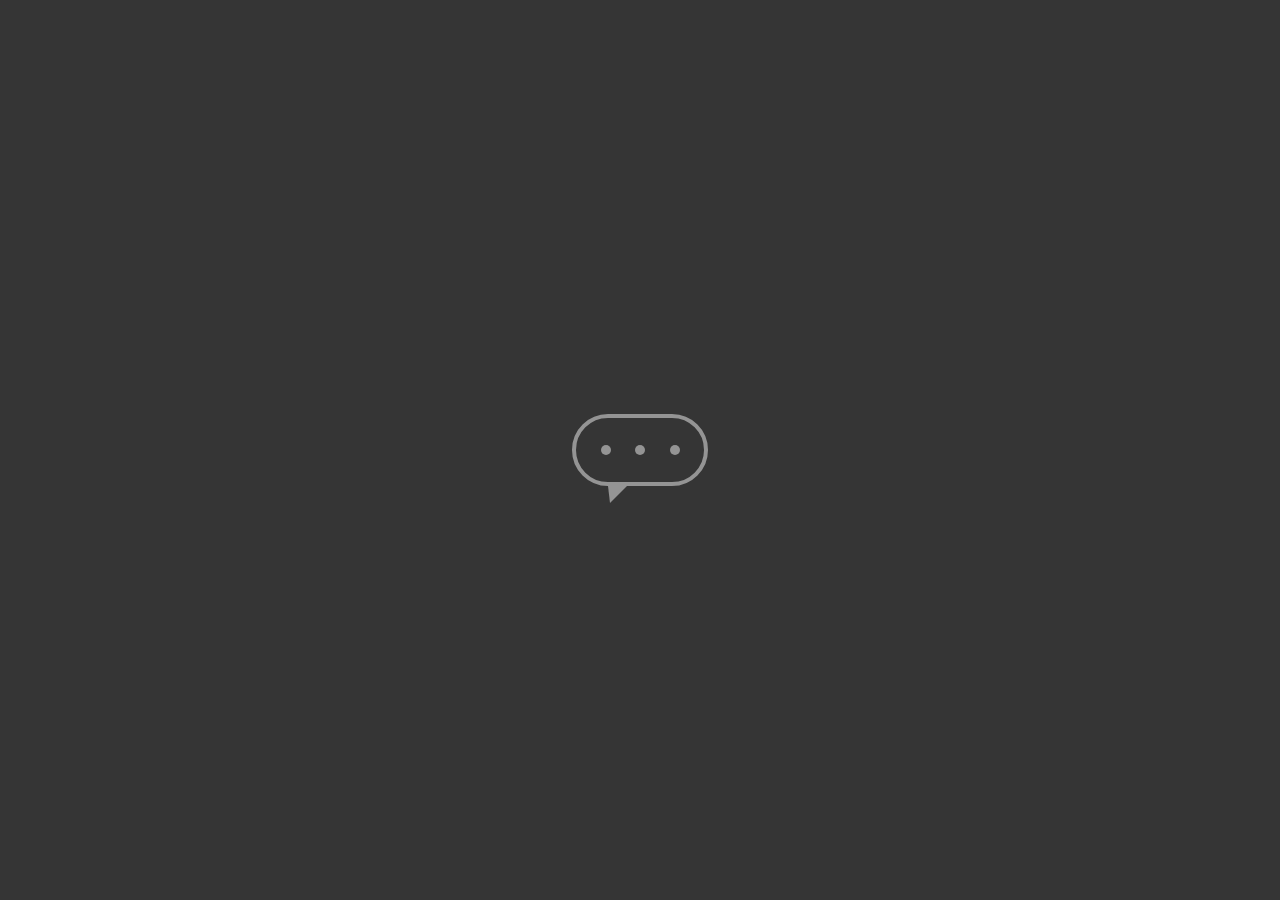
<file: introducao_a_criacao_de_websites_com_html5_e_css3/css_morphing_transitions/quarta_aula/index.html>
<!DOCTYPE html>
<html lang="en">

<head>
    <meta charset="UTF-8">
    <meta http-equiv="X-UA-Compatible" content="IE=edge">
    <meta name="viewport" content="width=device-width, initial-scale=1.0">
    <link rel="stylesheet" href="style.css">
    <title>Chat Message</title>
</head>

<body>
    <main class="wrapper">
        <div class="chatbot">
            <div class="chatbot-loading"></div>
            <div class="chatbot-loading"></div>
            <div class="chatbot-loading"></div>
        </div>
    </main>
</body>

</html>
</file>
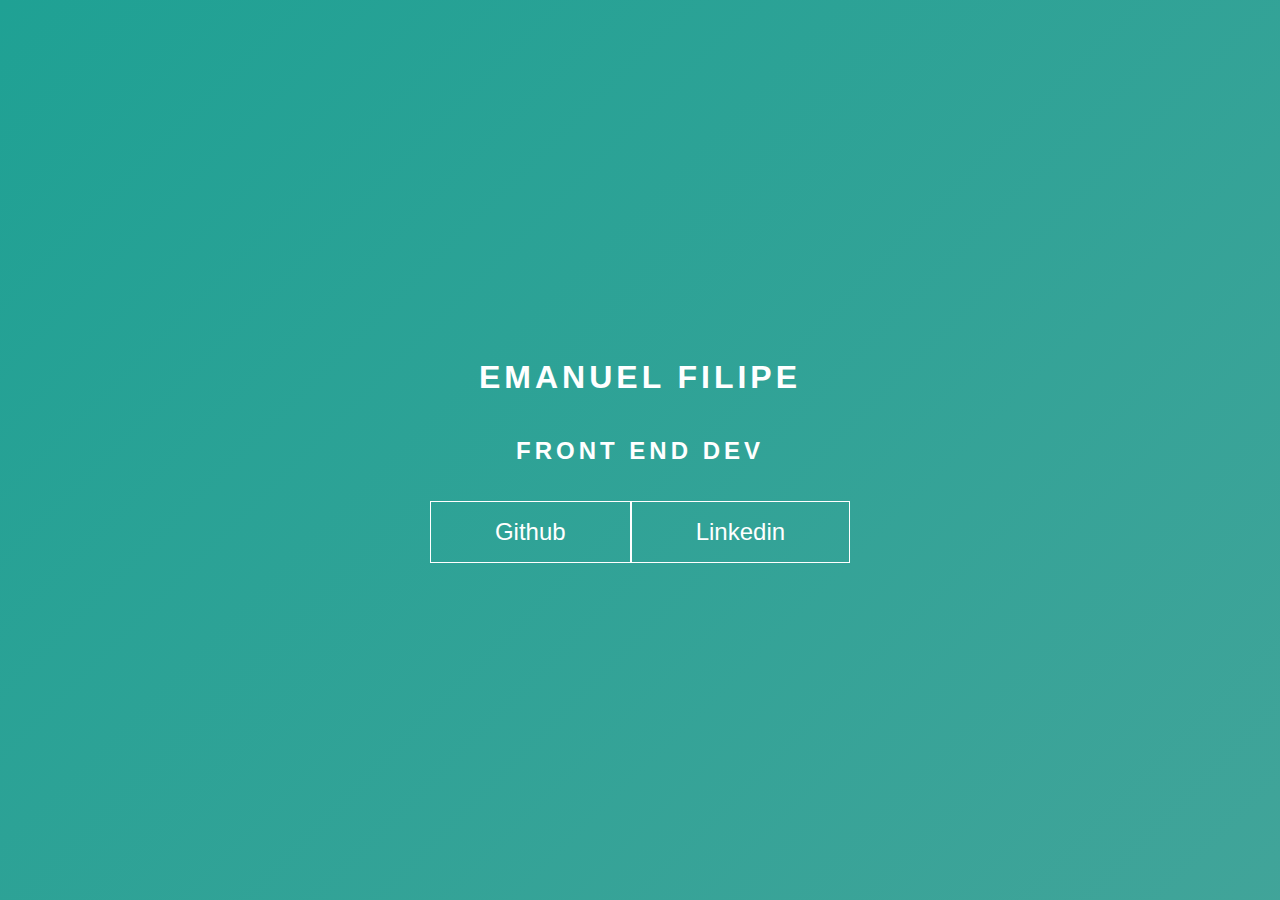
<file: introducao_a_criacao_de_websites_com_html5_e_css3/css_morphing_transitions/terceira_aula/index.html>
<!DOCTYPE html>
<html lang="en">

<head>
    <meta charset="UTF-8">
    <meta http-equiv="X-UA-Compatible" content="IE=edge">
    <meta name="viewport" content="width=device-width, initial-scale=1.0">
    <link rel="stylesheet" href="style.css">
    <title>Keyframes</title>
</head>

<body>
    <div class="wrapper">
        <h1>Emanuel Filipe</h1>
        <h2>Front End Dev</h2>
        <div class="social-media">
            <a href="https://.github.com/efilipexcode">Github</a>
            <a href="https://www.linkedin.com/in/efilipex/">Linkedin</a>
        </div>
    </div>

</body>

</html>
</file>
<file: introducao_a_criacao_de_websites_com_html5_e_css3/css_morphing_transitions/quarta_aula/style.css>
body {
  margin: 0;
  padding: 0;
  font-family: sans-serif;
}

.wrapper {
  height: 100vh;
  width: 100vw;
  background-color: rgb(53, 53, 53);
  display: flex;
  justify-content: center;
  align-items: center;
}

.chatbot {
  height: 4rem;
  width: 8rem;
  border-radius: 36px;
  border: 4px solid #949494;
  display: flex;
  justify-content: space-evenly;
  align-items: center;
  transform: translateY(0);
  animation: chatTranslate infinite 2s both ease-in-out;
}

.chatbot::before {
  content: "";
  width: 0;
  height: 0;
  position: absolute;
  bottom: -1.3rem;
  left: 2rem;
  border-left: 2px solid transparent;
  border-right: 17px solid transparent;
  border-top: 17px solid #949494;
}

.chatbot-loading {
  height: 10px;
  width: 10px;
  border-radius: 50%;
  background: #949494;
  transform: scale(1);
}

.chatbot-loading:nth-child(1) {
  animation: scaleChat 1s infinite both;
}

.chatbot-loading:nth-child(2) {
  animation: scaleChat 1s infinite 0.2s both;
}

.chatbot-loading:nth-child(3) {
  animation: scaleChat 1s infinite 0.4s both;
}

@keyframes scaleChat {
  0% {
    transform: scale(1);
  }

  50% {
    transform: scale(1.4);
  }

  100% {
    transform: scale(1);
  }
}

@keyframes chatTranslate {
  0% {
    transform: translateY(0);
  }

  50% {
    transform: translateY(15px);
  }

  100% {
    transform: translateY(0);
  }
}
</file>
<file: introducao_a_criacao_de_websites_com_html5_e_css3/css_morphing_transitions/terceira_aula/style.css>
body {
  margin: 0;
  padding: 0;
  color: #fff;
  font-family: sans-serif;
}

.wrapper {
  height: 100vh;
  width: 100vw;
  background: linear-gradient(-45deg, #5e0878, #085078, #4ca59b, #1fa194);
  background-size: 400% 400%;
  display: flex;
  align-items: center;
  justify-content: center;
  flex-direction: column;
  animation: backgroundTransition 8s ease-in-out forwards infinite;
}

h1 {
  text-transform: uppercase;
  letter-spacing: 4px;
}

h2 {
  text-transform: uppercase;
  letter-spacing: 4px;
}

.social-media {
  margin-top: 1rem;
  display: flex;
}

.social-media a {
  text-decoration: none;
  color: #fff;
  font-size: 24px;
  padding: 1rem 4rem;
  border: 1px solid #fff;
  min-width: 4rem;
  display: flex;
  align-items: center;
  justify-content: center;
  transition: 0.5s cubic-bezier(0.55, 0.25, 0.675, 0.97);
}

.social-media a:hover {
  color: #085078;
  background-color: #fff;
}

@keyframes backgroundTransition {
  0% {
    background-position: 0% 80%;
  }

  50% {
    background-position: 80% 100%;
  }

  100% {
    background-position: 0 90%;
  }
}
</file>
